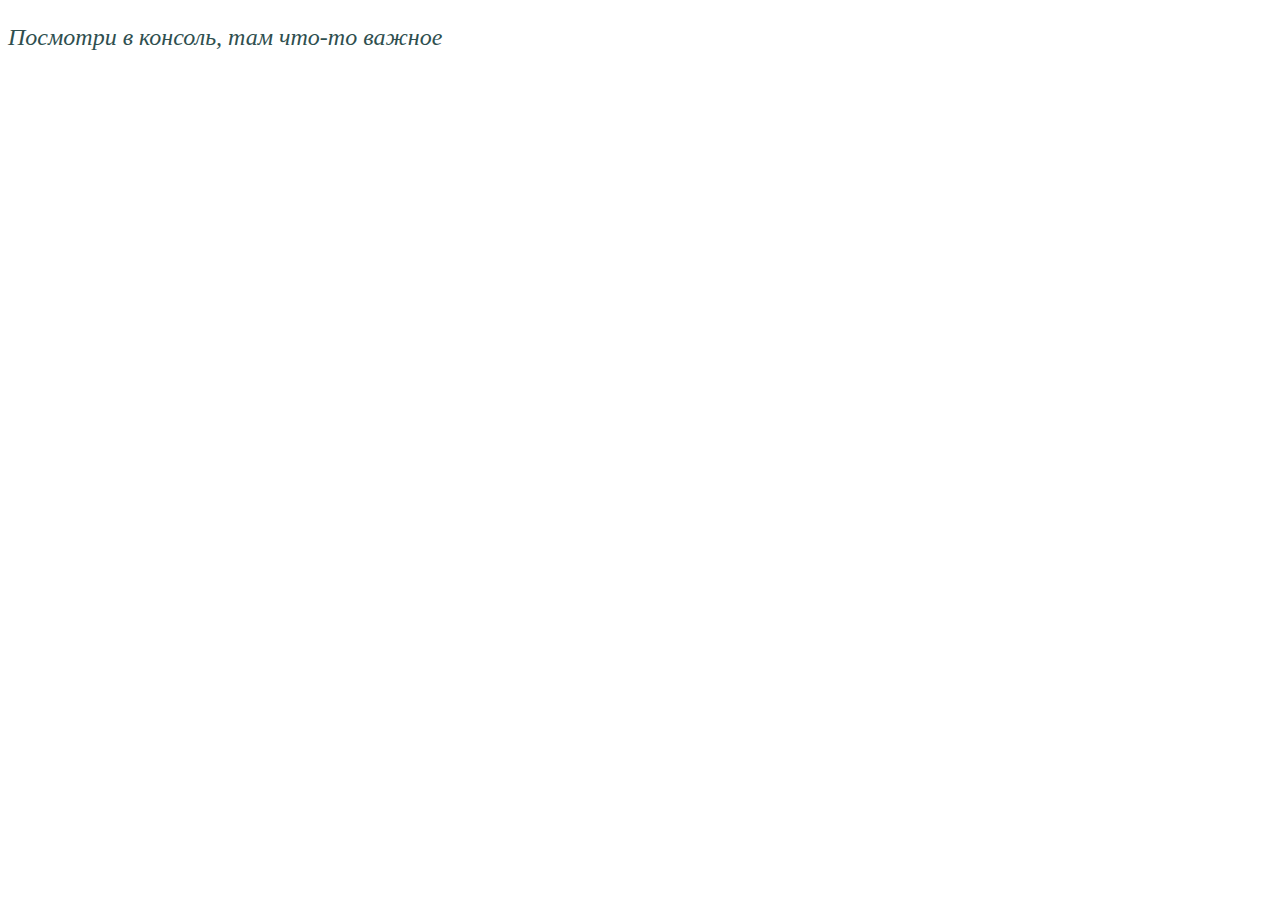
<file: index1.html>
<!DOCTYPE html>
<html lang="en">
<head>
    <meta charset="UTF-8">
    <title>JS-Start. 1 задача</title>
</head>
<body>
<p style="font-size: x-large; color: darkslategrey; font-style: oblique;">Посмотри в консоль, там что-то важное</p>
</body>
<script src="script1.js"></script>
</html>
</file>
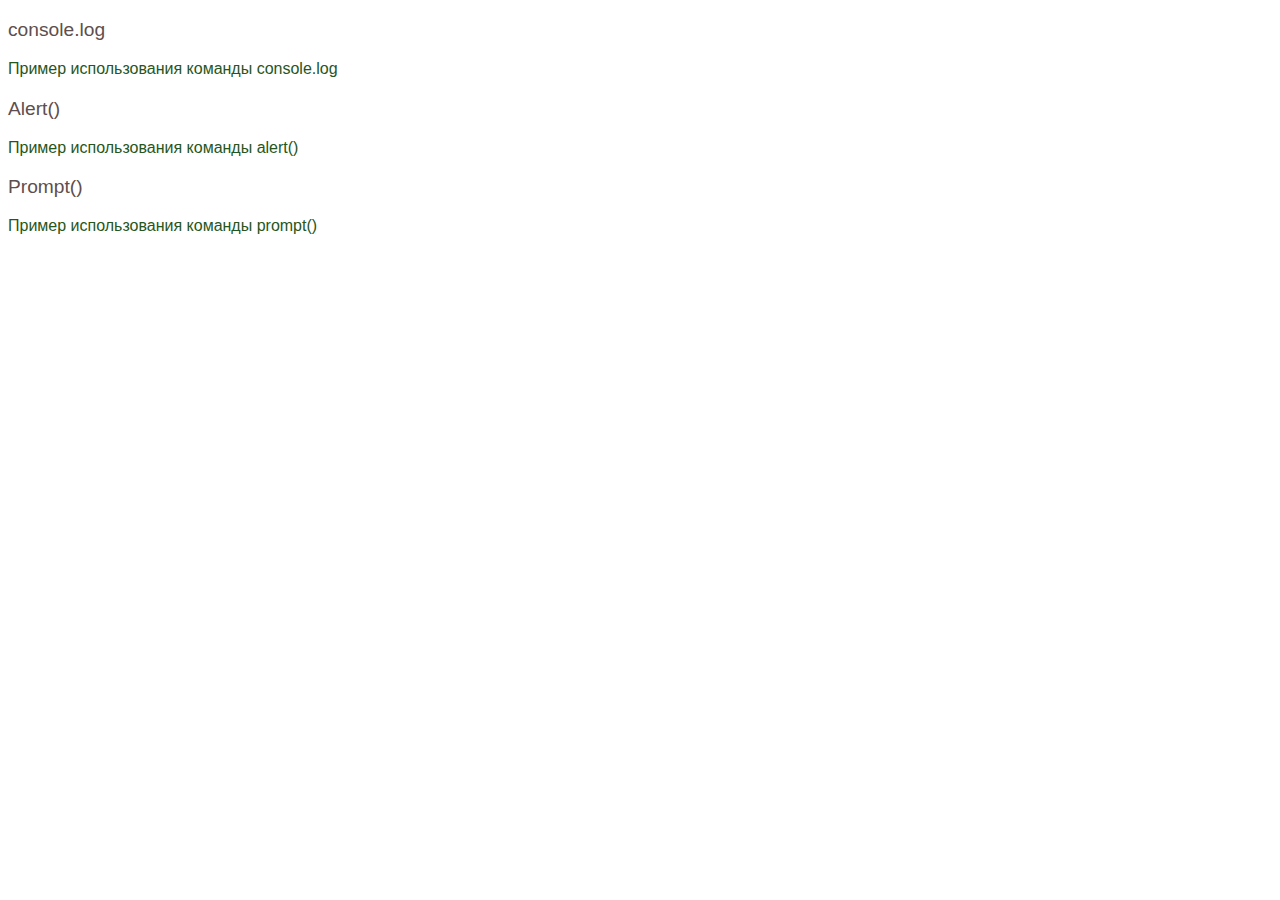
<file: index2.html>
<!DOCTYPE html>
<html lang="en">
<head>
    <meta charset="UTF-8">
    <title>JS-Start. 2 задача</title>
</head>
<body>
<p id="consoleLog" style="font-family: 'Gill Sans', 'Gill Sans MT', Calibri, 'Trebuchet MS', sans-serif; font-size: larger; color: rgb(94, 78, 78);" >console.log</p>
<code style="font-family: 'Gill Sans', 'Gill Sans MT', Calibri, 'Trebuchet MS', sans-serif; font-size: medium; color: rgb(38, 86, 27);">
  Пример использования команды console.log
</code>
<p id="alertCommand" style="font-family: 'Gill Sans', 'Gill Sans MT', Calibri, 'Trebuchet MS', sans-serif; font-size: larger; color: rgb(94, 78, 78);">Alert()</p>
<code style="font-family: 'Gill Sans', 'Gill Sans MT', Calibri, 'Trebuchet MS', sans-serif; font-size: medium; color: rgb(38, 86, 27);">
    Пример использования команды alert()
</code>
<p id="promptCommand" style="font-family: 'Gill Sans', 'Gill Sans MT', Calibri, 'Trebuchet MS', sans-serif; font-size: larger; color: rgb(94, 78, 78);">Prompt()</p>
<code style="font-family: 'Gill Sans', 'Gill Sans MT', Calibri, 'Trebuchet MS', sans-serif; font-size: medium; color: rgb(38, 86, 27);">
    Пример использования команды prompt()
</code>
<script src="script2.js"></script>
</body>
</html>
</file>
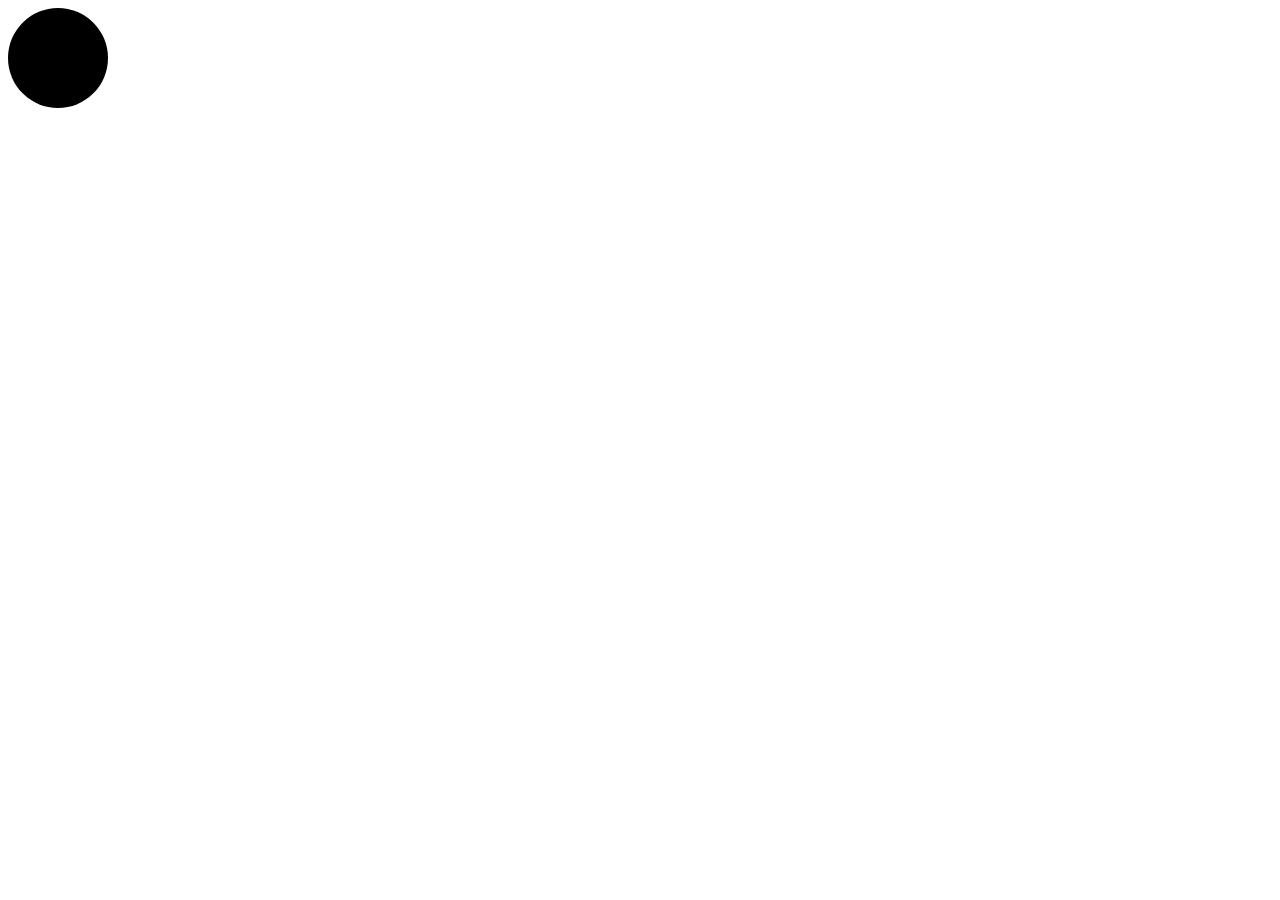
<file: index3.html>
<!DOCTYPE html>
<html lang="en">
<head>
    <meta charset="UTF-8">
    <title>JS-Start. 3 задача</title>
    <link rel="stylesheet" type="text/css" href="style3.css">
</head>
<body>
<div id="trafficLight"></div>
<script src="script3.js"></script>
</body>
</html>
</file>
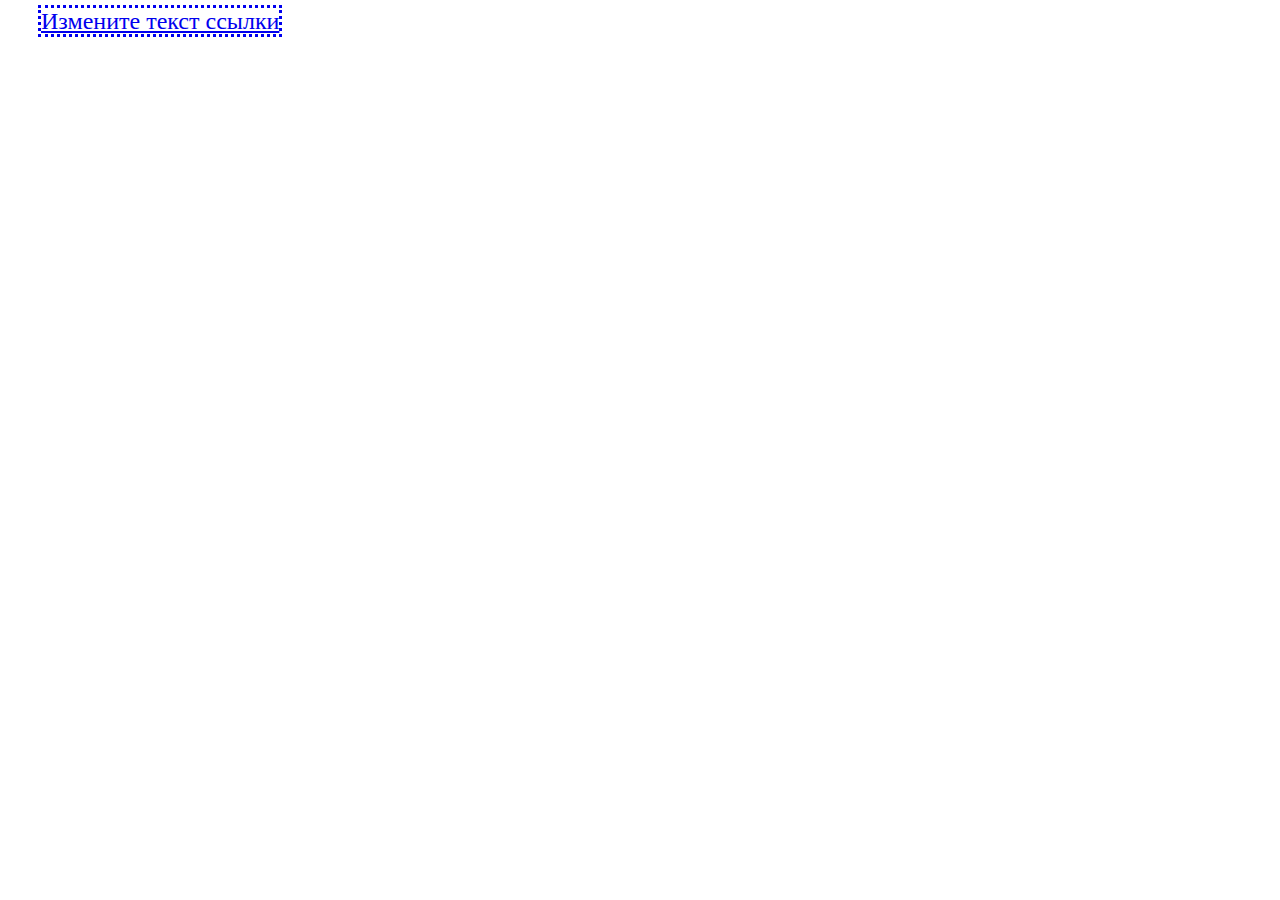
<file: index4.html>
<!DOCTYPE html>
<html lang="en">
<head>
    <meta charset="UTF-8">
    <title>JS-Start. 4 задача</title>
</head>
<body>
    <a id = "linkChange" href="#" style="font-size: x-large; margin: 30px; border-style: dotted; border-width: 3px;">Измените текст ссылки</a>
<script src="script4.js"></script>

</body>
</html>
</file>
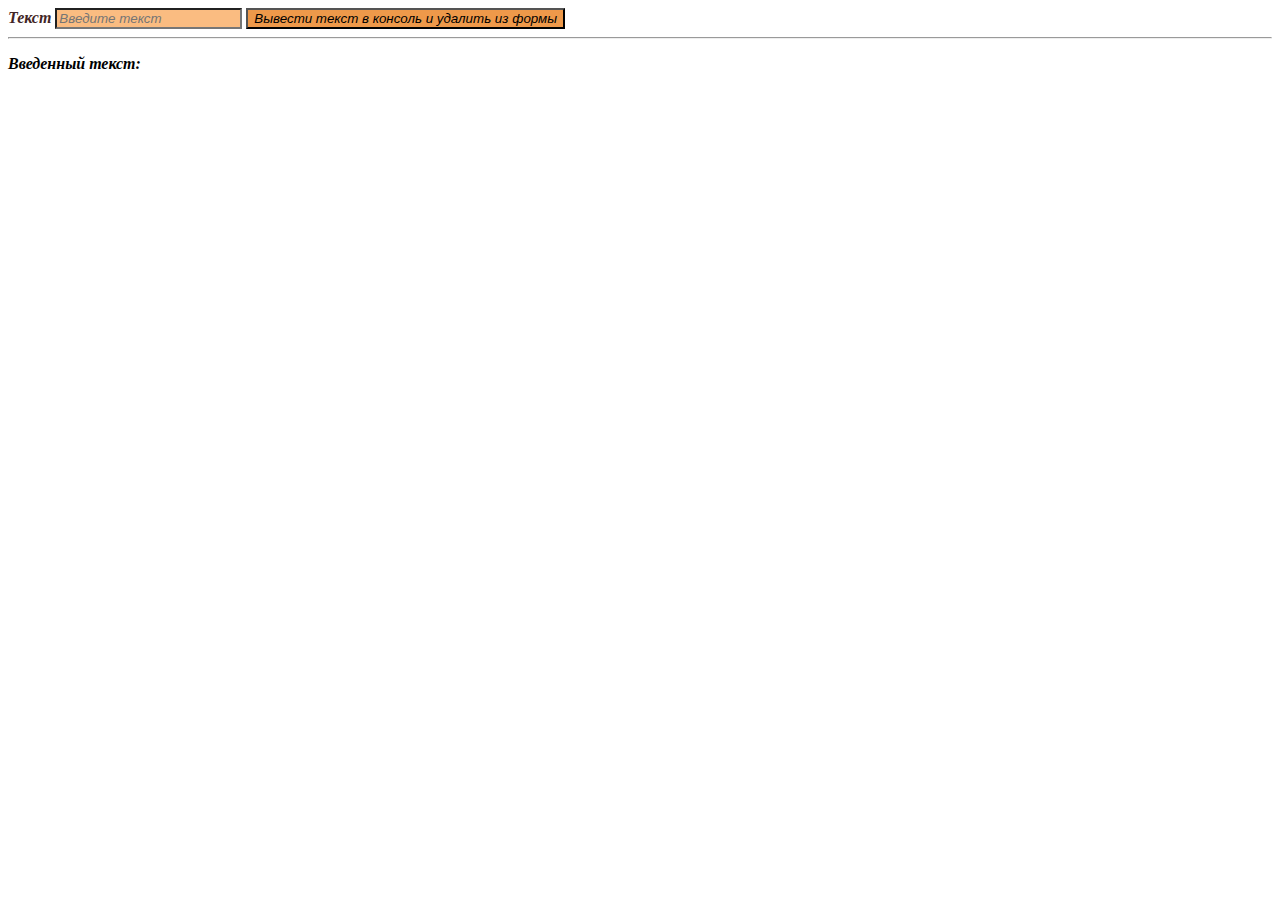
<file: index5.html>
<!DOCTYPE html>
<html lang="en">
<head>
    <meta charset="UTF-8">
    <title>JS-Start. 3 задача</title>
    <link rel="stylesheet" type="text/css" href="style5.css">
</head>
<body>
<form action="#">
    <label style="font-style: italic; color: rgb(66, 38, 38);">
        <strong>Текст</strong>
        <input type="text" id="textField" placeholder="Введите текст">
    </label>
    <button type="submit" id="myButton"> 
        Вывести текст в консоль и удалить из формы
    </button>
</form>
<hr>
<p style="font-style: italic;"><strong>Введенный текст:</strong></p>
<p id="duplicateField"></p>
<script src="script5.js"></script>
</body>
</html>
</file>
<file: style3.css>
#trafficLight {
    width: 100px;
    height: 100px;
    border-radius: 50%;
    background: black;
  }
</file>
<file: style5.css>
#textField {
  background-color: rgb(250, 188, 129) ; 
  color: rgb(70, 50, 50); 
  font-style: italic;
}

#myButton {
    background-color: rgb(238, 153, 74);
    font-style: italic;

}#duplicateField{
    font-style: italic;
    color: rgb(155, 80, 10);
}
</file>
